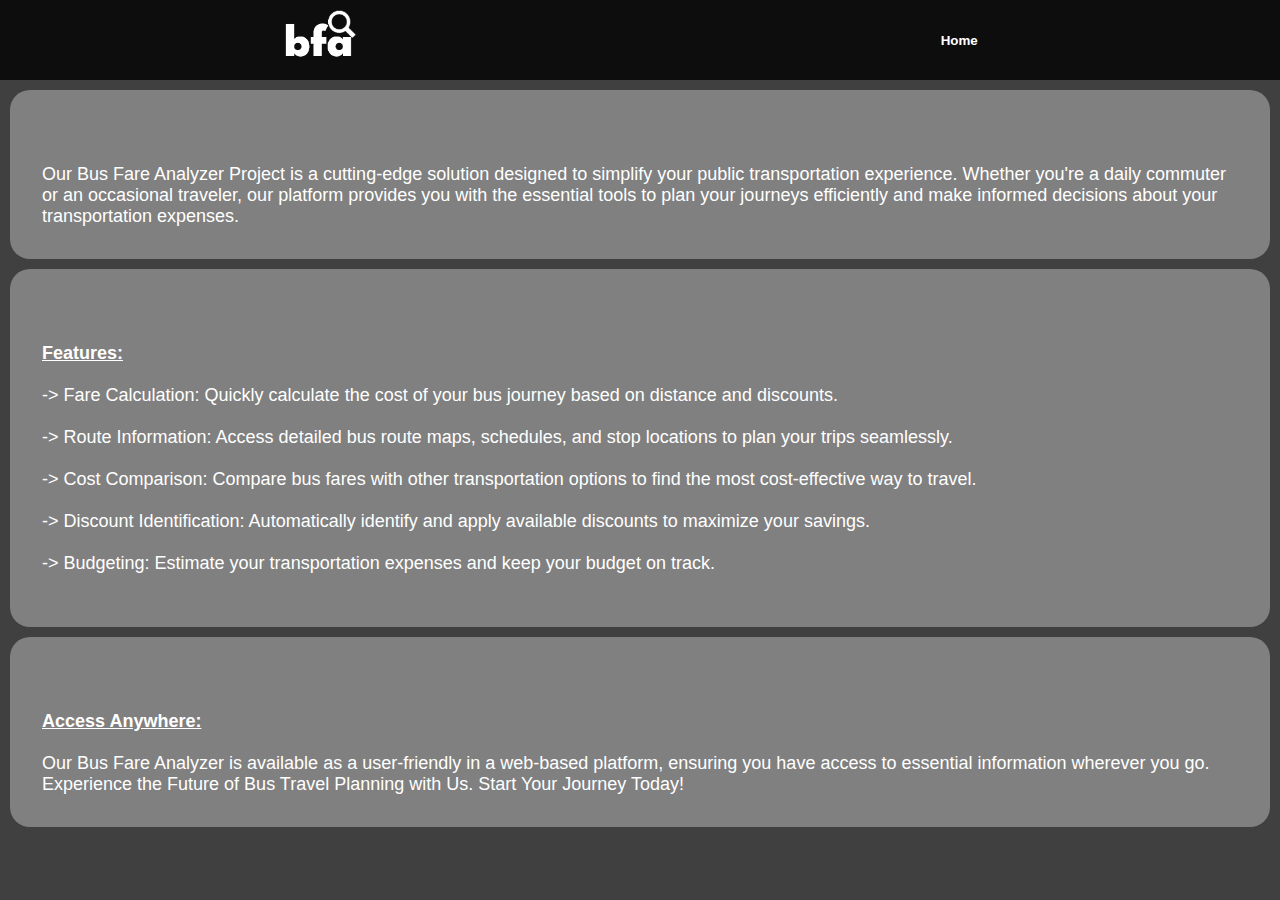
<file: about.html>
<!DOCTYPE html>
<html lang="en">

<head>
  <link rel="stylesheet" href="css/about.css" />
  <meta charset="UTF-8" />
    <title>About Project</title>
</head>

<body>
    <header>
        <nav>
          <div class="left"><img src="images/bfaLogo.png" width=80 height=80 px></div>
          <div class="right">
            <ul>
                <li><button onclick="location.href='index.html'">Home</button></li>
              </ul>
          </div>
        </nav>
    </header>
    
    <div class="content1">
        <p><br><br>
        Our Bus Fare Analyzer Project is a cutting-edge solution designed to simplify your public transportation experience.
        Whether you're a daily commuter or an occasional traveler, our platform provides you with the essential tools to plan
        your journeys efficiently and make informed decisions about your transportation expenses.
    </p>

    </div>

    <div class="content2">
        <br>  <br> <u> <b>Features: </b> </u> <br> <br> 
    <p>
            
        -> Fare Calculation: Quickly calculate the cost of your bus journey based on distance and discounts.<br><br>
            
        -> Route Information: Access detailed bus route maps, schedules, and stop locations to plan your trips seamlessly.<br><br>
            
        -> Cost Comparison: Compare bus fares with other transportation options to find the most cost-effective way to travel.<br><br>
            
        -> Discount Identification: Automatically identify and apply available discounts to maximize your savings.<br><br>
            
        -> Budgeting: Estimate your transportation expenses and keep your budget on track.<br><br>
    </p>

    </div>

    <div class="content3">
        <br>  <br> <u> <b>Access Anywhere: </b> </u>  <br> <br>
        <p>
            
        Our Bus Fare Analyzer is available as a user-friendly in a web-based platform, ensuring you have access to essential information wherever you go.
            
        Experience the Future of Bus Travel Planning with Us. Start Your Journey Today!
        </p>
</div>
    




<script>

</script>
</body>
</html>
</file>
<file: css/about.css>
* {
    margin: 0;
    padding: 0;
}
html,
body {
  height: 100%;
}
 

body {
    background-color: #404040;
    color: white;
    font-family: 'Poppins', sans-serif;
}
button {
    border: none;
    background: none;
    color: white;
    font-family: 'Poppins', sans-serif !important;
    font-weight: bold;
}

nav {
    display: flex;
    justify-content: space-around;
    align-items: center;
    height: 80px;
    background-color: #0D0D0D;
}

nav ul {
    display: flex;
    justify-content: center;
}

nav ul li {
    list-style: none;
    margin: 0 23px;
}


 
.content1{
    font-size: 18px;
    margin: 10px;
    border-radius: 20px;
    padding: 2rem;
    background-color: grey;
}
.content2{
    font-size: 18px;
    margin: 10px;
    border-radius: 20px;
    padding: 2rem;
    background-color: grey;
}
.content3{
    font-size: 18px;
    margin: 10px;
    border-radius: 20px;
    padding: 2rem;
    background-color: grey;
}
</file>
